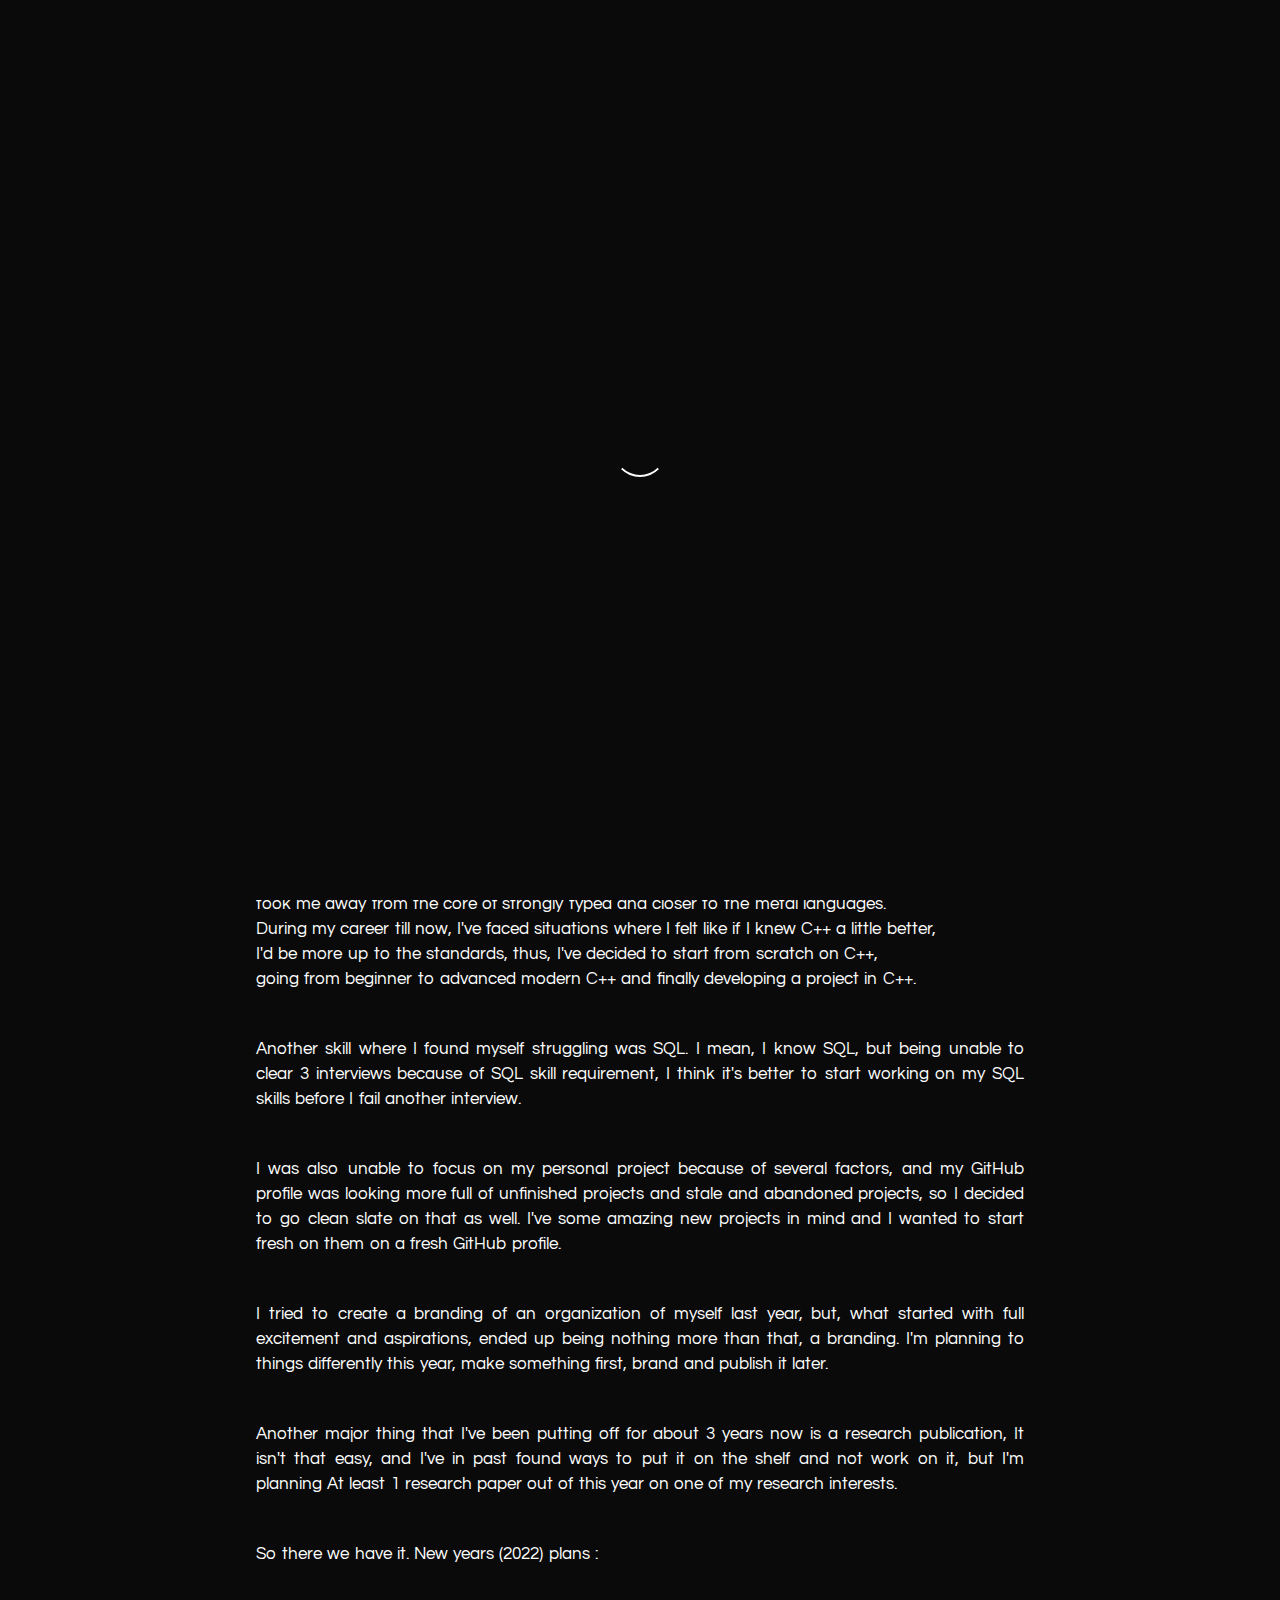
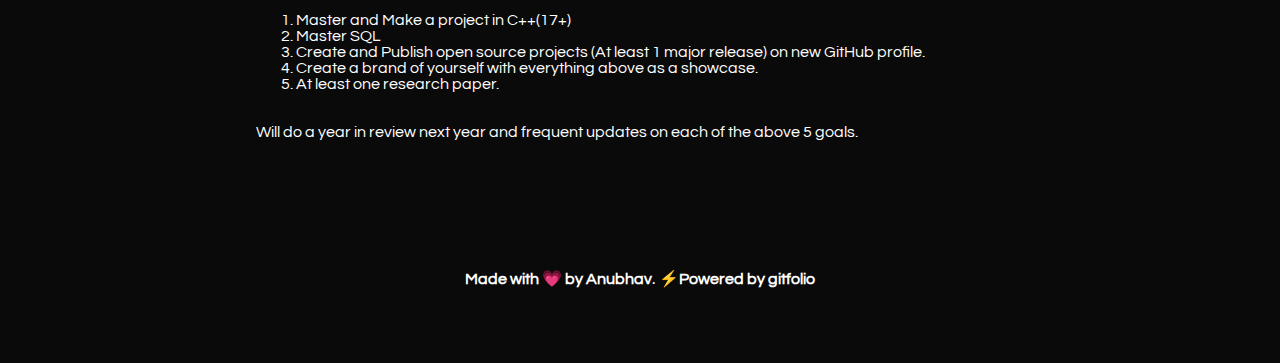
<file: blog/-Plans/index.html>
<!DOCTYPE html><html lang="en"><head>
    <meta charset="UTF-8">
    <meta name="viewport" content="width=device-width, initial-scale=1.0">
    <meta http-equiv="X-UA-Compatible" content="ie=edge">
    <title>2022 Plans</title>
    <link rel="stylesheet" href="https://cdnjs.cloudflare.com/ajax/libs/animate.css/3.7.0/animate.min.css">
    <link rel="stylesheet" href="https://use.fontawesome.com/releases/v5.7.1/css/all.css" integrity="sha384-fnmOCqbTlWIlj8LyTjo7mOUStjsKC4pOpQbqyi7RrhN7udi9RwhKkMHpvLbHG9Sr" crossorigin="anonymous">
    <script src="https://code.jquery.com/jquery-3.4.1.min.js" integrity="sha256-CSXorXvZcTkaix6Yvo6HppcZGetbYMGWSFlBw8HfCJo=" crossorigin="anonymous"></script>
  <link rel="stylesheet" href="../../index.css"></head>
  <body>
    <div id="loading">
      <div id="spinner"></div>
    </div>
    <a href="/" class="go_back"><i class="fas fa-arrow-left"></i></a>
    <div id="background_overlay"></div>
    <div id="background" style="background: url(top_image.jpeg) center;"></div>
    <table id="profile_blog">
      <tbody>
        <tr>
          <td style="width:8vw;"><div id="profile_img_blog"></div></td>
          <td style="width:52vw;">
            <div id="username_blog"></div>
          </td>
        </tr>
      </tbody>
    </table>
    <div id="blog-display">
      <h1 id="blog_title">2022 Plans</h1>
      <h2 id="blog_sub_title">Getting back in the game</h2>
      <div id="blog">
        <p id="para_0_original">With the start of 2022, I'm leaving behind the rut of last 2 years (2020 and 2021).<br />
          The lockdowns and job hunts really brought down my morale a lot and I felt <br />
          like I've been stuck in a rut with my skills becoming stale and that I haven't been learning anything new, <br />
          so with the start of 2022, I've decided to take up the skills that I feel are important and that I'm lagging behind on and work on them.
        </p>
        <p id="para_1_original">
          C++ was my first programming language to which I was introduced to in school, <br />
          but I didn't really create anything amazing or even a decent level individual project in C++.<br />
          I've always liked the language, but my move from C++ to JavaScript and then to Python, <br />
          took me away from the core of strongly typed and closer to the metal languages. <br />
          During my career till now, I've faced situations where I felt like if I knew C++ a little better, <br />
          I'd be more up to the standards, thus, I've decided to start from scratch on C++, <br />
          going from beginner to advanced modern C++ and finally developing a project in C++.
        </p>
        <p id="para_2_original">
          Another skill where I found myself struggling was SQL. I mean, I know SQL, but being unable to clear 3 interviews because of SQL skill requirement, I think it's better to start working on my SQL skills before I fail another interview.
        </p>
        <p id="para_3_original">
          I was also unable to focus on my personal project because of several factors, and my GitHub profile was looking more full of unfinished projects and stale and abandoned projects, so I decided to go clean slate on that as well. I've some amazing new projects in mind and I wanted to start fresh on them on a fresh GitHub profile.
        </p>
        <p id="para_4_original">
          I tried to create a branding of an organization of myself last year, but, what started with full excitement and aspirations, ended up being nothing more than that, a branding. I'm planning to things differently this year, make something first, brand and publish it later.
        </p>
        <p id="para_5_original">
          Another major thing that I've been putting off for about 3 years now is a research publication, It isn't that easy, and I've in past found ways to put it on the shelf and not work on it, but I'm planning At least 1 research paper out of this year on one of my research interests.
        </p>
        <p id="">
          So there we have it. New years (2022) plans :
          <ol>
            <li>Master and Make a project in C++(17+)</li>
            <li>Master SQL</li>
            <li>Create and Publish open source projects (At least 1 major release) on new GitHub profile.</li>
            <li>Create a brand of yourself with everything above as a showcase.</li>
            <li>At least one research paper.</li>
          </ol><br />
          Will do a year in review next year and frequent updates on each of the above 5 goals.
        </p>
      </div>
    </div>
    <div id="footer_blog">
      <a href="https://github.com/anubhav-tiwari-abt" target="_blank">Made with 💗 by Anubhav</a>. <a href="https://github.com/imfunniee/gitfolio" target="_blank">⚡Powered by gitfolio</a>
    </div>
    <script type="text/javascript">
      setTimeout(function() {
        document.getElementById("loading").classList.add("animated");
        document.getElementById("loading").classList.add("fadeOut");
        setTimeout(function() {
          document.getElementById("loading").classList.remove("animated");
          document.getElementById("loading").classList.remove("fadeOut");
          document.getElementById("loading").style.display = "none";
        }, 800);
      }, 1500);
      $.getJSON("../../config.json", function(user) {
        var icon = document.createElement("link");
        icon.setAttribute("rel", "icon");
        icon.setAttribute("href", user[0].userimg);
        icon.setAttribute("type", "image/png");
        document.getElementsByTagName("head")[0].appendChild(icon);
        document.getElementById(
          "profile_img_blog"
        ).style.background = `url('${user[0].userimg}') center center`;
        document.getElementById(
          "username_blog"
        ).innerHTML = `<span style="display:${
          user[0].name == null || !user[0].name ? "none" : "block"
        };">${user[0].name}</span>@${user[0].username}<b id="blog_time"></b>`;

        if ((user[0].theme = "dark.css")) {
          document.querySelector("#background_overlay").style.background =
            "linear-gradient(0deg, rgba(10, 10, 10, 1), rgba(10, 10, 10, 0.1))";
        } else {
          document.querySelector("#background_overlay").style.background =
            "linear-gradient(0deg, rgba(255, 255, 255, 1), rgba(255, 255, 255, 0.1))";
        }
      });
    </script>
  

</body></html>
</file>
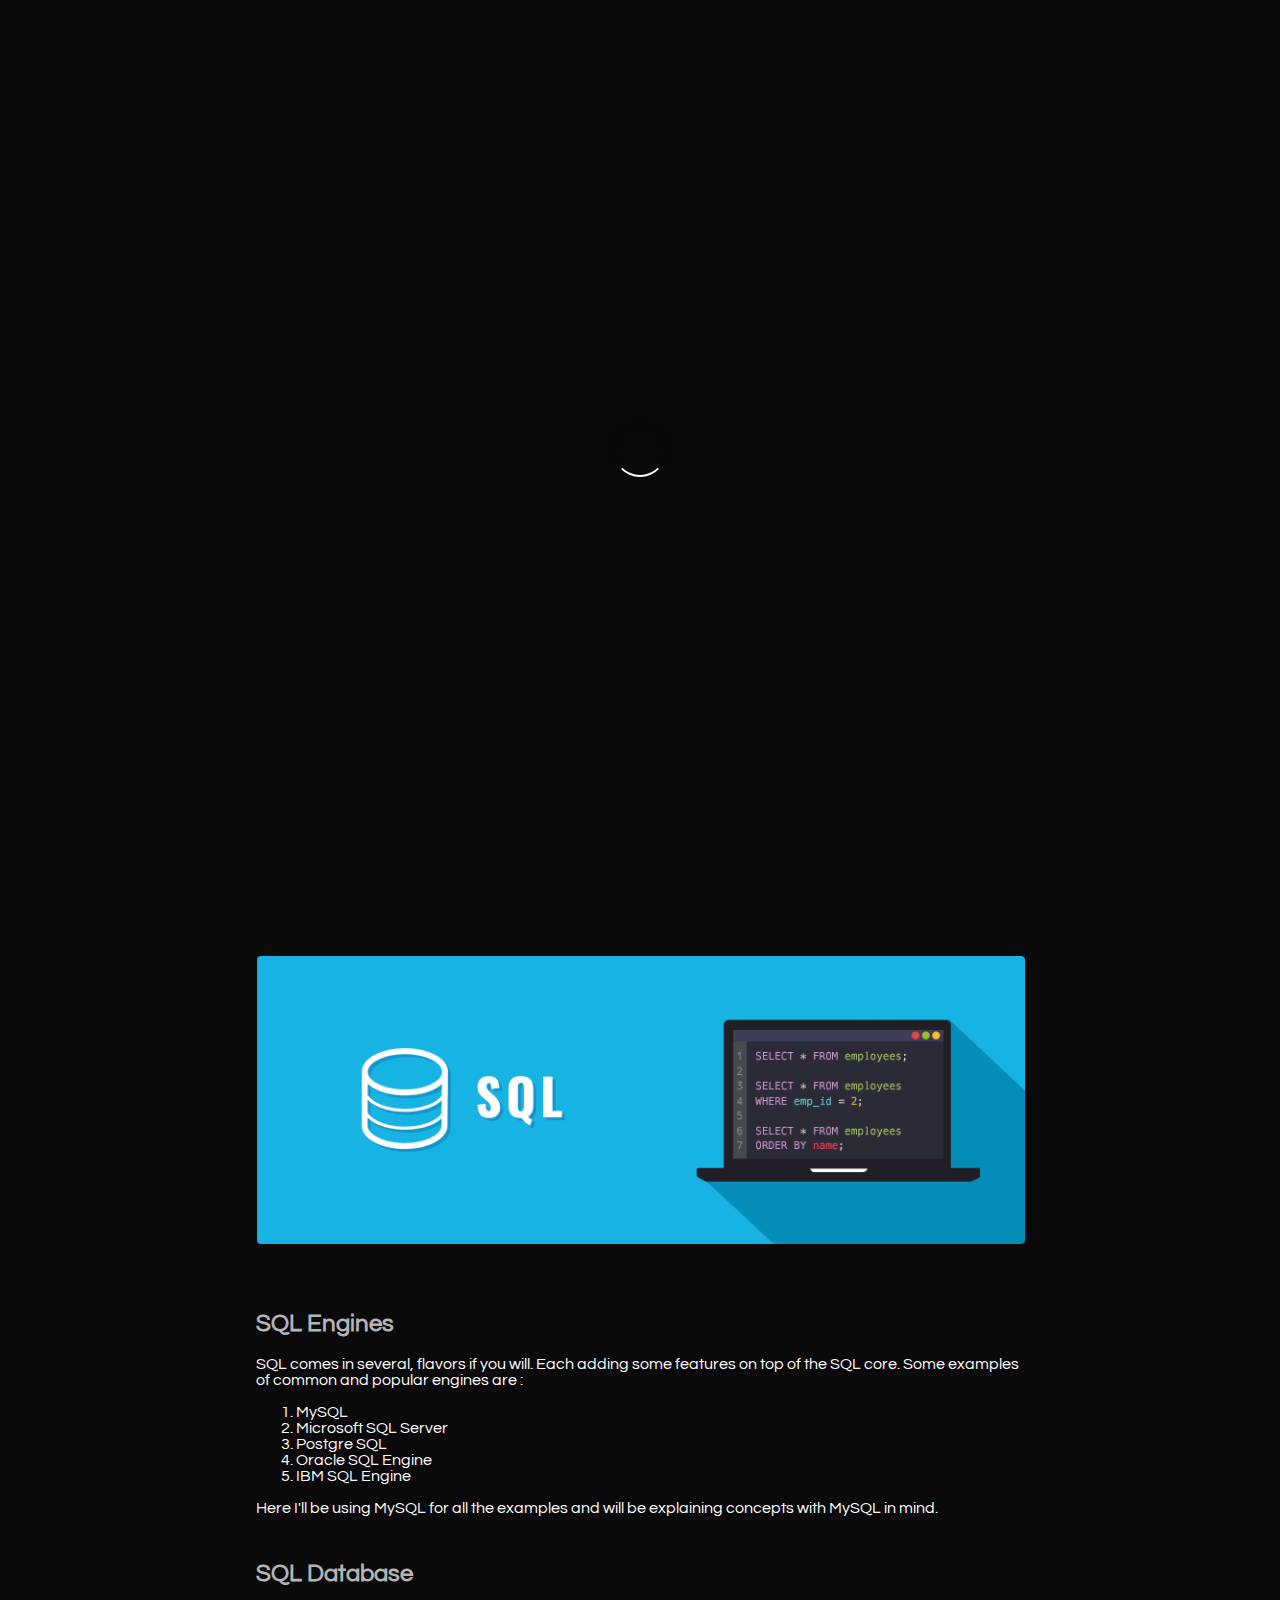
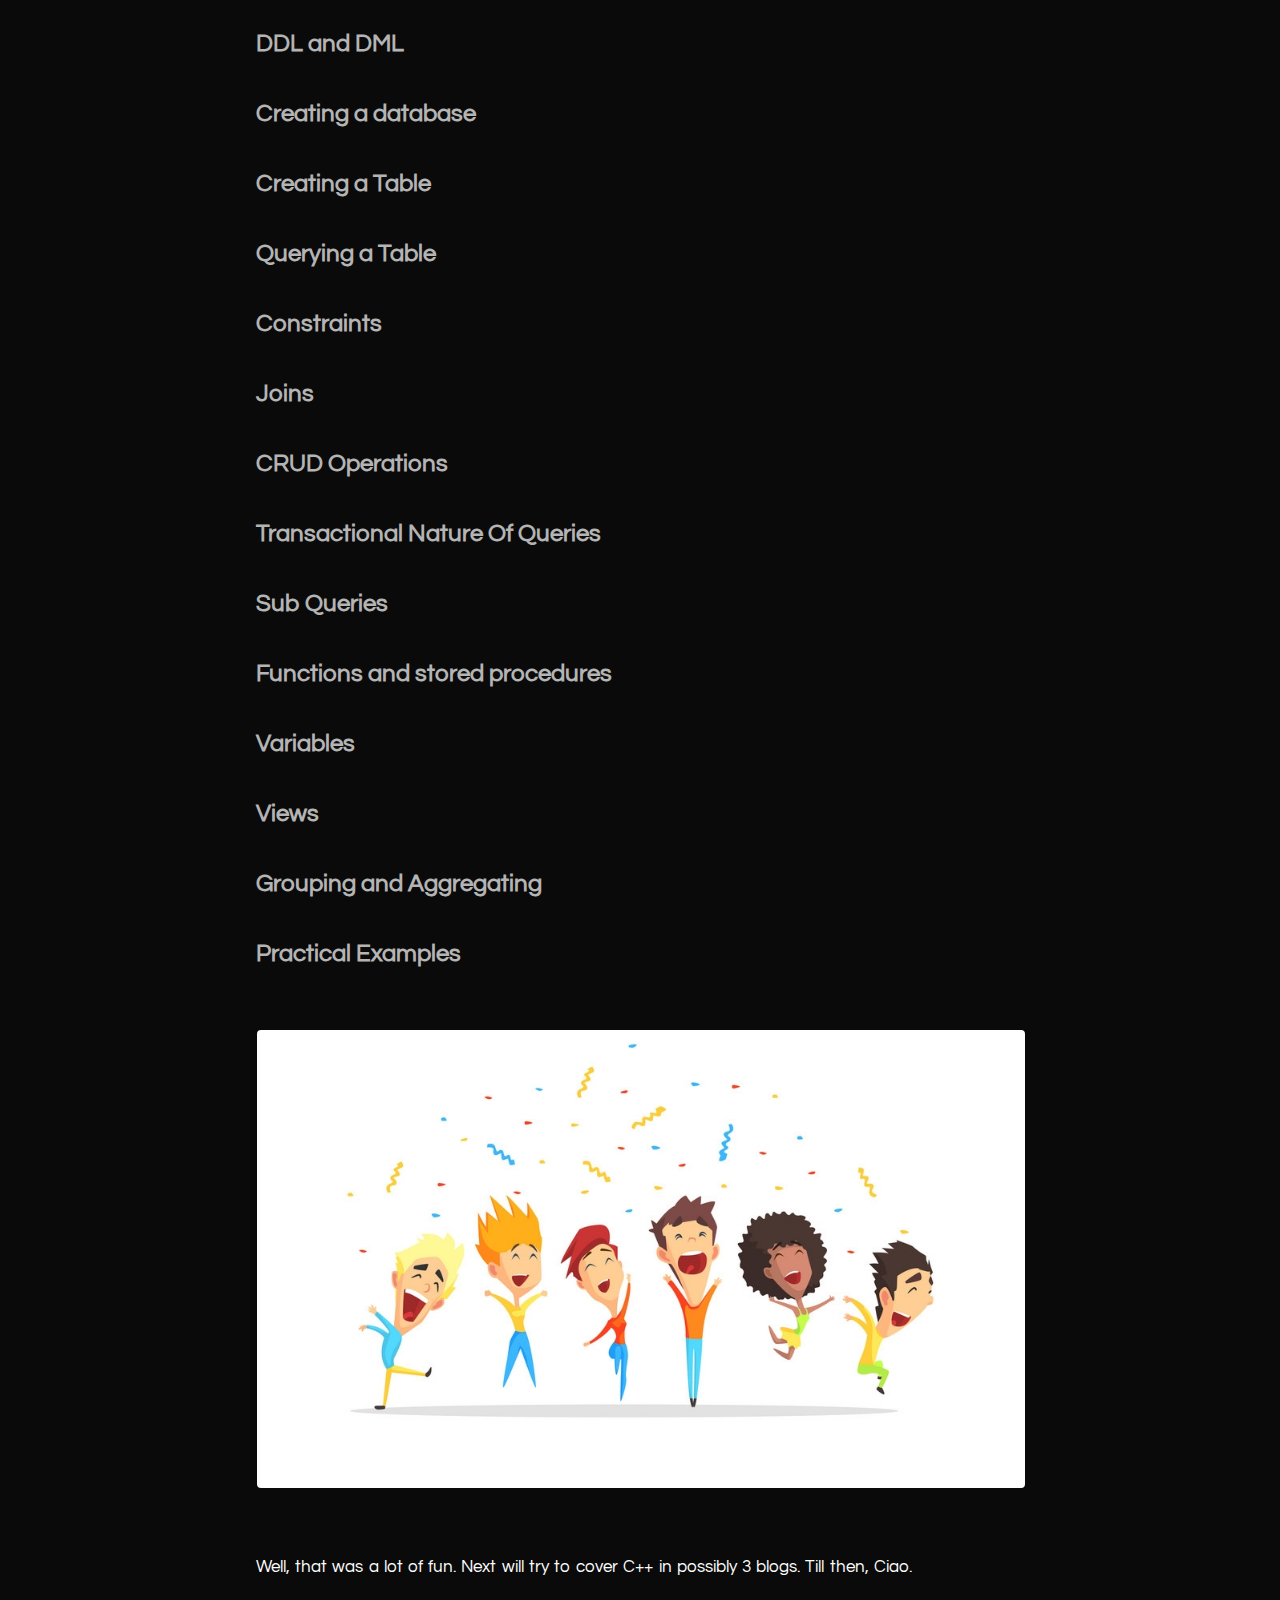
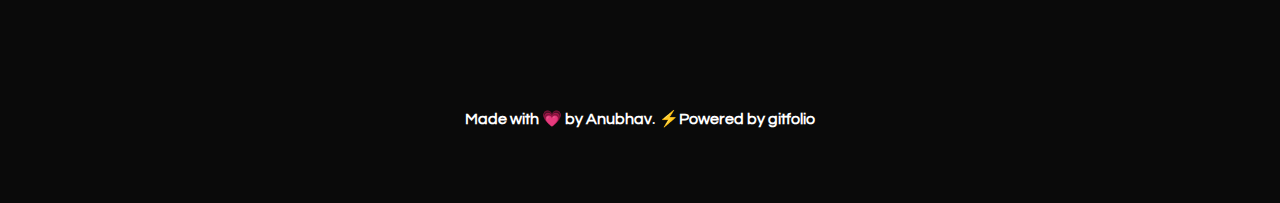
<file: blog/SQL-in--Blog/index.html>
<!DOCTYPE html><html lang="en"><head>
    <meta charset="UTF-8">
    <meta name="viewport" content="width=device-width, initial-scale=1.0">
    <meta http-equiv="X-UA-Compatible" content="ie=edge">
    <title>SQL in 1 Blog</title>
    <link rel="stylesheet" href="https://cdnjs.cloudflare.com/ajax/libs/animate.css/3.7.0/animate.min.css">
    <link rel="stylesheet" href="https://use.fontawesome.com/releases/v5.7.1/css/all.css" integrity="sha384-fnmOCqbTlWIlj8LyTjo7mOUStjsKC4pOpQbqyi7RrhN7udi9RwhKkMHpvLbHG9Sr" crossorigin="anonymous">
    <script src="https://code.jquery.com/jquery-3.4.1.min.js" integrity="sha256-CSXorXvZcTkaix6Yvo6HppcZGetbYMGWSFlBw8HfCJo=" crossorigin="anonymous"></script>
  <link rel="stylesheet" href="../../index.css"></head>
  <body>
    <div id="loading">
      <div id="spinner"></div>
    </div>
    <a href="/" class="go_back"><i class="fas fa-arrow-left"></i></a>
    <div id="background_overlay"></div>
    <div id="background" style="background: url(top_image.png) center;"></div>
    <table id="profile_blog">
      <tbody>
        <tr>
          <td style="width:8vw;"><div id="profile_img_blog"></div></td>
          <td style="width:52vw;">
            <div id="username_blog"></div>
          </td>
        </tr>
      </tbody>
    </table>
    <div id="blog-display">
      <h1 id="blog_title">SQL in 1 Blog</h1>
      <h2 id="blog_sub_title">All you need to know</h2>
      <div id="blog"><p id="para_0_original">If you're in the field of data, no matter what your role is, whether it is a data scientist, data engineer, machine learning engineer etc., you'll have to, at some point, deal with tabular data or structured data.
Big data is mostly stored in some form of database, and for ease of operation on the dataset, you need the right tools,
and the main tool that you'll always need, is SQL.</p><p id="para_1_original">SQL or Structured Query Language, is an essential part of the data science toolkit, and it is essential to know how to write at least some basic queries.
Here I'll try to go through most of the concepts with some SQL code and some sample problems that will cover all the SQL you need to know to write basic and some advanced queries. Expertise only comes with practice and day-to-day interaction with SQL will only improve the skills.</p><img src="img_0.png" alt="blog image 0" id="img_0_original"><p id="para_3_original"></p><h2>SQL Engines</h2>
SQL comes in several, flavors if you will. Each adding some features on top of the SQL core. Some examples of common and popular engines are : 
<ol>
<li> MySQL </li>
<li> Microsoft SQL Server </li>
<li> Postgre SQL </li>
<li> Oracle SQL Engine </li>
<li> IBM SQL Engine </li>
</ol>
Here I'll be using MySQL for all the examples and will be explaining concepts with MySQL in mind.<p></p><p id="para_4_original"></p><h2>SQL Database</h2><p></p><p id="para_5_original"></p><h2>DDL and DML</h2><p></p><p id="para_6_original"></p><h2>Creating a database</h2><p></p><p id="para_7_original"></p><h2>Creating a Table</h2><p></p><p id="para_8_original"></p><h2>Querying a Table</h2><p></p><p id="para_9_original"></p><h2>Constraints</h2><p></p><p id="para_10_original"></p><h2>Joins</h2><p></p><p id="para_11_original"></p><h2>CRUD Operations</h2><p></p><p id="para_12_original"></p><h2>Transactional Nature Of Queries</h2><p></p><p id="para_13_original"></p><h2>Sub Queries</h2><p></p><p id="para_14_original"></p><h2>Functions and stored procedures</h2><p></p><p id="para_15_original"></p><h2>Variables</h2><p></p><p id="para_16_original"></p><h2>Views</h2><p></p><p id="para_17_original"></p><h2>Grouping and Aggregating</h2><p></p><p id="para_18_original"></p><h2>Practical Examples</h2><p></p><img src="img_1.jpeg" alt="blog image 1" id="img_1_original"><p id="para_19_original">Well, that was a lot of fun. Next will try to cover C++ in possibly 3 blogs. Till then, Ciao.</p></div>
    </div>
    <div id="footer_blog">
      <a href="https://github.com/anubhav-tiwari-abt" target="_blank">Made with 💗 by Anubhav</a>. <a href="https://github.com/imfunniee/gitfolio" target="_blank">⚡Powered by gitfolio</a>
    </div>
    <script type="text/javascript">
      setTimeout(function() {
        document.getElementById("loading").classList.add("animated");
        document.getElementById("loading").classList.add("fadeOut");
        setTimeout(function() {
          document.getElementById("loading").classList.remove("animated");
          document.getElementById("loading").classList.remove("fadeOut");
          document.getElementById("loading").style.display = "none";
        }, 800);
      }, 1500);
      $.getJSON("../../config.json", function(user) {
        var icon = document.createElement("link");
        icon.setAttribute("rel", "icon");
        icon.setAttribute("href", user[0].userimg);
        icon.setAttribute("type", "image/png");
        document.getElementsByTagName("head")[0].appendChild(icon);
        document.getElementById(
          "profile_img_blog"
        ).style.background = `url('${user[0].userimg}') center center`;
        document.getElementById(
          "username_blog"
        ).innerHTML = `<span style="display:${
          user[0].name == null || !user[0].name ? "none" : "block"
        };">${user[0].name}</span>@${user[0].username}<b id="blog_time"></b>`;

        if ((user[0].theme = "dark.css")) {
          document.querySelector("#background_overlay").style.background =
            "linear-gradient(0deg, rgba(10, 10, 10, 1), rgba(10, 10, 10, 0.1))";
        } else {
          document.querySelector("#background_overlay").style.background =
            "linear-gradient(0deg, rgba(255, 255, 255, 1), rgba(255, 255, 255, 0.1))";
        }
      });
    </script>
  

</body></html>
</file>
<file: index.css>
@import url("https://fonts.googleapis.com/css?family=Poppins");
@import url("https://fonts.googleapis.com/css?family=Questrial");
body {
    margin: 0%;
    padding: 0%;
    width: 100vw;
    background: var(--bg-color);
    color: var(--text-color);
    max-width: 100vw;
    overflow-x: hidden;
    align-items: center;
    font-family: "Poppins", sans-serif;
}

#loading {
    width: 100vw;
    height: 100vh;
    position: fixed;
    background: var(--bg-color);
    z-index: 999;
    display: flex;
    justify-content: center;
    flex-direction: column;
    align-items: center;
    top: 0;
    bottom: 0;
    left: 0;
    right: 0;
}

#spinner {
    animation: rotate 0.5s infinite linear;
    width: 50px;
    height: 50px;
    border: 2px solid var(--bg-color);
    border-bottom: 2px solid var(--text-color);
    border-radius: 50%;
    margin: 0;
}

@keyframes rotate {
    0% {
        transform: rotate(0deg);
    }
    100% {
        transform: rotate(360deg);
    }
}

#profile {
    width: 24vw;
    padding: 4vh 3vw;
    height: 92vh;
    display: flex;
    flex-direction: column;
    justify-content: center;
    text-align: left;
    background: var(--background-image) center center;
    background-size: cover !important;
    background-repeat: no-repeat;
    position: fixed;
    color: #fff !important;
}

#display {
    width: 64vw;
    padding: 4vh 3vw;
    height: 92vh;
    display: inline-block;
    padding-left: 33vw;
}

#display h1 {
    font-size: 50px;
    color: var(--text-color);
    font-weight: bold;
    font-family: "Questrial", sans-serif;
}

.emoji {
    width: 18px;
    height: 18px;
}

#profile_img_blog {
    border-radius: 50%;
    width: 90px;
    height: 90px;
    background-size: cover !important;
    background-repeat: no-repeat;
}

#username_blog {
    font-size: 18px;
    color: var(--text-color);
    font-family: "Poppins", sans-serif;
    font-weight: bold;
}

#username_blog span {
    font-size: 24px;
    font-family: "Questrial", sans-serif !important;
}

#username_blog b {
    font-size: 12px;
    font-family: "Poppins", sans-serif;
    font-weight: bold;
}

#blog-display {
    width: 60vw;
    margin: 0px 20vw;
    text-align: left;
    margin-top: 3vh;
    z-index: 1;
}

#profile_blog {
    width: 60vw;
    margin: 0px 20vw;
    margin-top: 34vh;
    text-align: left;
    z-index: 1;
}

#background_overlay {
    width: 100vw;
    height: 55vh;
    position: absolute;
    z-index: -1;
    top: 0;
    left: 0;
}

#background {
    width: 100vw;
    height: 55vh;
    background-size: cover !important;
    background-repeat: no-repeat !important;
    position: absolute;
    z-index: -2;
    top: 0;
    left: 0;
}

#blog-display h1 {
    font-size: 50px;
    color: var(--text-color);
    font-weight: bold;
    font-family: "Questrial", sans-serif;
}

#blog-display h2 {
    color: var(--blog-gray-color);
}

#blog-display {
    padding: 1vh 0px;
    font-family: "Questrial", sans-serif;
}

#blog p {
    font-size: 17px;
    line-height: 25px;
    word-spacing: 1.2px;
    margin: 5vh 0px;
    text-align: justify;
}

#blog p span {
    padding: 2px 4px;
    background: var(--text-color);
    color: var(--bg-color) !important;
}

#blog img {
    width: 100%;
    margin: 2vh 0px;
    border-radius: 5px;
    border: 1px solid rgb(0, 0, 0, 0.08);
}

#header {
    width: 63vw;
    text-align: right;
    padding: 3vh 0px;
    position: absolute;
}

#header a {
    color: var(--text-color);
    text-decoration: none;
    margin-left: 4vw;
    font-weight: bold;
}

#footer_blog {
    width: 90vw;
    padding: 8vh 5vw;
    text-align: center;
}

#footer_blog a {
    color: var(--text-color) !important;
    text-decoration: none;
    font-family: "Questrial", sans-serif;
    font-weight: bold;
}

#footer {
    width: 100%;
    padding: 8vh 0px;
    text-align: center;
}

#footer a {
    color: var(--text-color) !important;
    text-decoration: none;
    font-family: "Questrial", sans-serif;
    font-weight: bold;
}

#profile_img {
    width: 180px;
    height: 180px;
    min-width: 180px;
    min-height: 180px;
    max-width: 180px;
    max-height: 180px;
    border-radius: 5px;
    background-size: cover !important;
    background-repeat: no-repeat !important;
}

#profile div {
    font-weight: bold;
    margin: 1.5vh 0px;
}

#username {
    font-size: 18px;
    font-weight: bold;
}

#username span {
    font-size: 24px;
}

#userbio {
    font-size: 26px;
    font-family: "Questrial", sans-serif;
    width: 100%;
}

#about {
    font-size: 18px;
    font-family: "Questrial", sans-serif;
}

#about a,
#username a {
    color: #fff !important;
    text-decoration: none;
    font-weight: bold;
}

#about a:hover,
#username a:hover {
    text-decoration: underline;
}

#about span {
    margin: 1vh 0px;
    display: block;
}

#about span i {
    font-size: 16px;
}

#work {
    margin: 2vh 0px;
    padding: 4vh 0px !important;
}

#forks {
    margin: 2vh 0px;
    padding: 4vh 0px !important;
}

.projects {
    margin-left: -15px;
    /* align section w/ heading above */
}

.projects a {
    /* 30px is the gutter size in magic grid */
    width: calc(49% - 30px);
    /* 49% avoids a weird single column on some wide screens */
    display: flex;
    text-decoration: none;
}

.projects section {
    width: 100%;
    padding: 2.5vh 5%;
    margin: 1vh 0px;
    display: inline-block;
    border-radius: 5px;
    color: var(--text-color);
    border: 1px solid rgb(0, 0, 0, 0.08);
    box-shadow: 0px 0px 0px rgb(0, 0, 0, 0);
    transition: 0.4s ease-in-out;
    transform: scale(1);
}

.projects section:hover {
    cursor: pointer;
    border: 1px solid rgb(0, 0, 0, 0);
    box-shadow: 0px 15px 35px rgb(0, 0, 0, 0.06);
    transform: scale(1.03);
}

.section_title {
    font-size: 24px;
    font-weight: bold;
    margin: 1vh 0px;
    padding: 0px 1px;
    word-wrap: break-word;
}

.about_section {
    font-size: 18px;
    font-family: "Questrial", sans-serif;
    margin: 2vh 0px;
    font-weight: bold;
    word-wrap: break-word;
}

.bottom_section {
    margin: 1vh 0px;
    font-size: 14px;
    word-wrap: break-word;
}

.bottom_section span {
    margin-right: 20px;
    font-weight: bold;
}

.bottom_section span i {
    font-size: 15px;
}

.socials {
    color: #fff;
    text-decoration: none;
    margin: 3vh 0px !important;
}

.socials span {
    display: inline-block !important;
    margin-right: 2vw !important;
    font-weight: normal !important;
}

.socials span a {
    font-weight: normal !important;
}

#blog_section {
    margin: 2vh 0px;
    padding: 2vh 0px !important;
}

#blogs {
    columns: 2;
}

#blog_title {
    font-size: 50px;
}

#blog_sub_title {
    font-size: 36px;
    margin-top: -2vh;
}

#blogs section {
    width: 100%;
    display: inline-block;
    border-radius: 5px;
    color: var(--text-color);
    border: 1px solid rgb(0, 0, 0, 0.04);
    box-shadow: 0px 0px 0px rgb(0, 0, 0, 0);
    transition: 0.4s ease-in-out;
    transform: scale(1);
    padding: 0px;
    margin: 2vh 0px;
}

#blogs section img {
    width: 100%;
    border-radius: 5px 5px 0px 0px;
}

.blog_container {
    padding: 2.5vh 5%;
}

#blogs section:hover {
    cursor: pointer;
    border: 1px solid rgb(0, 0, 0, 0);
    box-shadow: 0px 15px 35px rgb(0, 0, 0, 0.06);
    transform: scale(1.03);
}

.go_back {
    position: absolute;
    color: var(--text-color);
    font-size: 26px;
    margin-left: 5vw;
    margin-top: 4vh;
}

::selection {
    color: var(--bg-color);
    background: var(--text-color);
}

@media (max-width: 800px) {
    #profile {
        width: 90vw;
        padding: 4vh 5vw;
        height: 60vh;
        text-align: center;
        position: relative;
    }
    #display {
        width: 90vw;
        padding: 4vh 5vw;
        height: auto;
        display: inline-block;
        padding-left: 5vw;
    }
    #profile_img {
        width: 120px;
        height: 120px;
        min-width: 120px;
        min-height: 120px;
        max-width: 120px;
        max-height: 120px;
        margin: 0px auto !important;
    }
    #work {
        margin: 0px;
    }
    .projects {
        margin-left: 0;
        /* remove neg margin to align w/ header */
    }
    .projects a {
        width: 100%;
    }
    .projects section {
        width: 88%;
    }
    #blogs {
        columns: 1;
    }
    #blogs section {
        width: 98%;
    }
    #blog_section {
        margin: 0px;
    }
    #blog-display {
        width: 90vw;
        margin: 0px 5vw;
        text-align: left;
        margin-top: 0vh;
        z-index: 1;
    }
    #blog_title {
        font-size: 32px !important;
    }
    #blog_sub_title {
        font-size: 24px;
        margin-top: -1vh;
    }
    #profile_blog {
        width: 90vw;
        margin: 0px 5vw;
        margin-top: 36vh;
        text-align: left;
        z-index: 1;
    }
    #profile_img_blog {
        width: 65px;
        height: 65px;
    }
    .go_back {
        position: relative;
        color: var(--text-color);
        font-size: 26px;
        margin-left: 5vw;
        top: 5vh;
    }
    #blog img {
        margin: 1vh 0px !important;
    }
    #blog p {
        margin: 2vh 0px;
    }
}

::-webkit-scrollbar {
    width: 5px;
    height: 5px;
}

::-webkit-scrollbar-track {
    background: var(--bg-color);
}

::-webkit-scrollbar-thumb {
    background: var(--text-color);
}

:root {
    --bg-color: rgb(10, 10, 10);
    --text-color: #fff;
    --blog-gray-color: rgb(180, 180, 180);
    --background-image: linear-gradient( 90deg, rgba(10, 10, 10, 0.3), rgb(10, 10, 10, 1)), url("https://9mmwallpapers.com/wp-content/uploads/Aesthetic-Computer-Wallpapers.jpg");
    --background-background: linear-gradient( 0deg, rgba(10, 10, 10, 1), rgba(10, 10, 10, 0.6)), url("https://9mmwallpapers.com/wp-content/uploads/Aesthetic-Computer-Wallpapers.jpg") center center fixed;
    --height: 50vh;
}

#display h1 {
    -webkit-background-clip: text;
    background-clip: text;
    -webkit-text-fill-color: #fff;
}

#blog-display h1 {
    -webkit-background-clip: text;
    background-clip: text;
    -webkit-text-fill-color: #fff;
}

.projects section {
    background: rgb(20, 20, 20);
}

#blog_section section {
    background: rgb(20, 20, 20);
}

@media (max-width: 800px) {
     :root {
        --background-image: linear-gradient( 0deg, rgba(10, 10, 10, 1), rgba(10, 10, 10, 0)), url("https://9mmwallpapers.com/wp-content/uploads/Aesthetic-Computer-Wallpapers.jpg") !important;
    }
}
</file>
